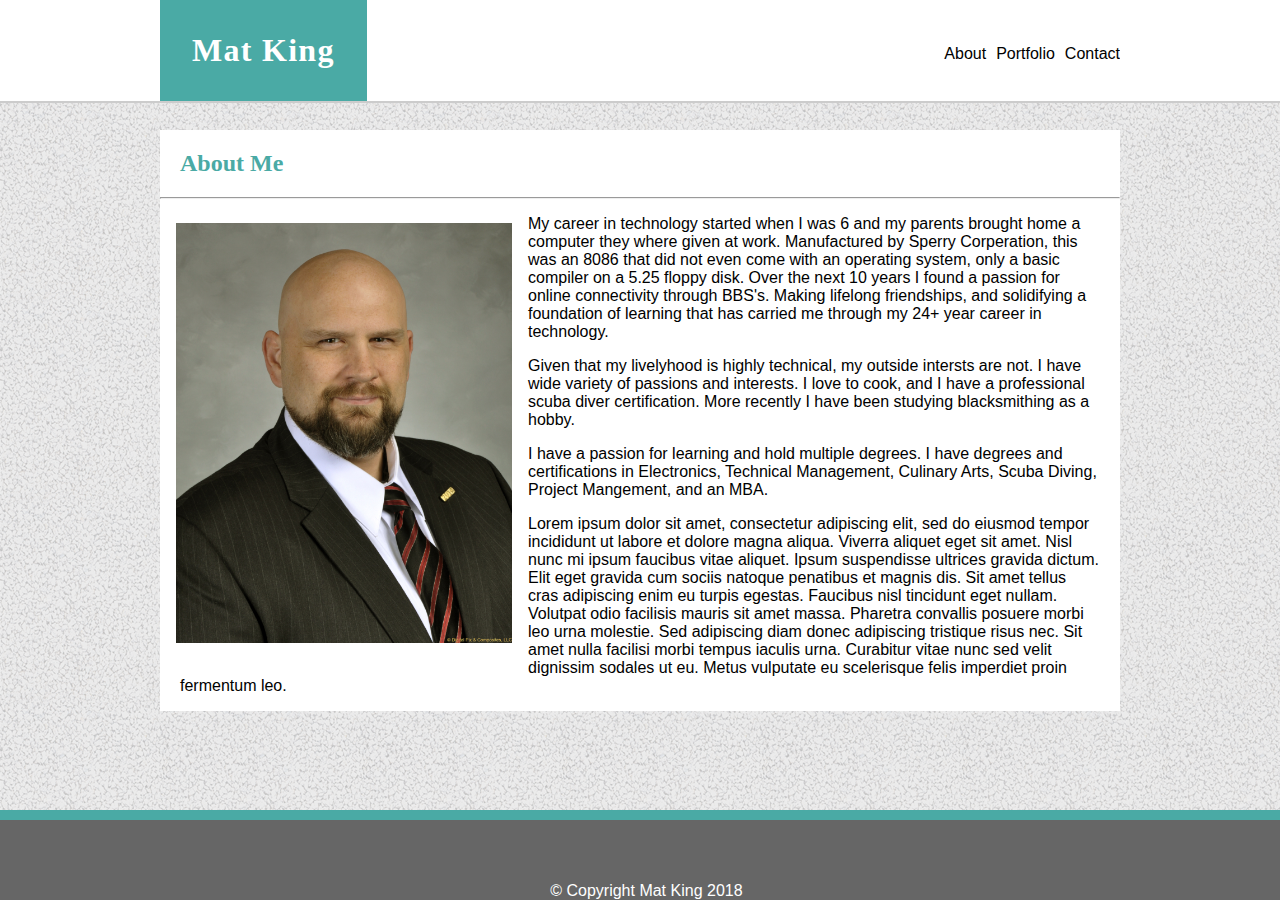
<file: index.html>
<!DOCTYPE html>
<html lang="en-us">

<head>
    <link rel="stylesheet" type="text/css" href="./assets/css/style.css">
    <meta charset="UTF-8">
    <meta name="viewport" 666666content="width=device-width, initial-scale=1">
    <title>My First Page</title>
</head>

<body> 
<header>
        <div class="innerBanner">
            <div class="nameBox">Mat King</div>
            <nav class="menuBox">
                <ul id="menu">
                    <li><a href="index.html">About</a></li>
                    <li><a href="portfolio.html">Portfolio</a></li>
                    <li><a href="contact.html">Contact</a></li>
                </ul>
            </nav>
        </div>

</header>
 
<section class="mainContainer">
    
    <div class="summary">
            <h2 class="greenText">About Me</h2>
            <hr>
            <div class="imageContainer">
                    <img src="./assets/images/profilepic.jpg" height="100%" width="100%">
            </div>
            <p>My career in technology started when I was 6 and my parents brought home a computer they where given at work.  Manufactured by <a href="https://en.wikipedia.org/wiki/Sperry_Corporation">Sperry Corperation</a>, this was an 8086 that did not even come with an operating system, only a basic compiler on a 5.25 floppy disk.  Over the next 10 years I found a passion for online connectivity through BBS's.  Making lifelong friendships, and solidifying a foundation of learning that has carried me through my 24+ year career in technology.</p>
            <p>Given that my livelyhood is highly technical, my outside intersts are not.  I have wide variety of passions and interests.  I love to cook, and I have a professional scuba diver certification. More recently I have been studying blacksmithing as a hobby.</p>
            <p>I have a passion for learning and hold multiple degrees.  I have degrees and certifications in Electronics, Technical Management, Culinary Arts, Scuba Diving, Project Mangement, and an MBA.</p>
            <p>Lorem ipsum dolor sit amet, consectetur adipiscing elit, sed do eiusmod tempor incididunt ut labore et dolore magna aliqua. Viverra aliquet eget sit amet. Nisl nunc mi ipsum faucibus vitae aliquet. Ipsum suspendisse ultrices gravida dictum. Elit eget gravida cum sociis natoque penatibus et magnis dis. Sit amet tellus cras adipiscing enim eu turpis egestas. Faucibus nisl tincidunt eget nullam. Volutpat odio facilisis mauris sit amet massa. Pharetra convallis posuere morbi leo urna molestie. Sed adipiscing diam donec adipiscing tristique risus nec. Sit amet nulla facilisi morbi tempus iaculis urna. Curabitur vitae nunc sed velit dignissim sodales ut eu. Metus vulputate eu scelerisque felis imperdiet proin fermentum leo.</p>
        </div>
    
</section>

<footer>
    <div class="footerContainer">
        <div id="footerText">
            &copy; Copyright Mat King 2018
        </div>
    </div>
</footer>

</body>
</html>
</file>
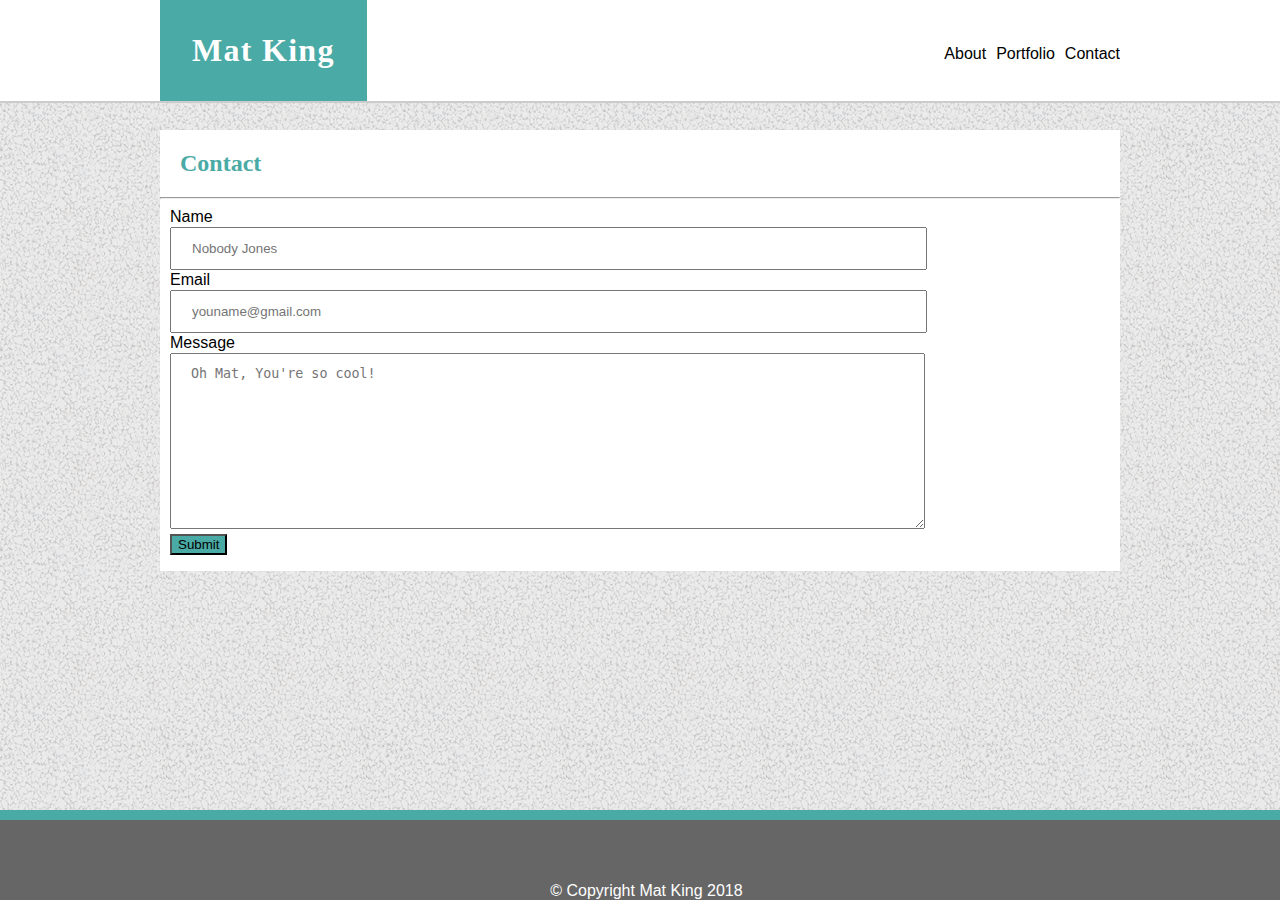
<file: contact.html>
<!DOCTYPE html>
<html lang="en-us">

<head>
    <link rel="stylesheet" type="text/css" href="./assets/css/style.css">
    <meta name="viewport" 666666content="width=device-width, initial-scale=1">
    <meta charset="UTF-8">
    <title>My First Page</title>
</head>

<body> 
<header>
        <div class="innerBanner">
            <div class="nameBox">Mat King</div>
            <nav class="menuBox">
                <ul id="menu">
                    <li><a href="index.html">About</a></li>
                    <li><a href="portfolio.html">Portfolio</a></li>
                    <li><a href="contact.html">Contact</a></li>
                </ul>
            </nav>
        </div>

</header>
 
<section class="mainContainer">
    <div class="contact">
        <h2 class="greenText">Contact</h2>
        <hr>
        <form action="#" class="contactForm">
            <label for="name">Name</label><br>
            <input type="text" name="name" id="name" class="ContactInput" placeholder="Nobody Jones"><br>
            <label for="email">Email</label><br>
            <input type="text" name="email" id="email" class="ContactInput"placeholder="youname@gmail.com"><br>
            <label for="name">Message</label><br>
            <textarea rows="10" cols="40" name="message" id="message" class="ContactInput" placeholder="Oh Mat, You're so cool!"></textarea><br>
            <input class="contactButton" type="submit" value="Submit">
        </form>
    </div> 
</section>

<footer>
    <div class="footerContainer">
        <div id="footerText">
            &copy; Copyright Mat King 2018
        </div>
    </div>
</footer>

</body>
</html>
</file>
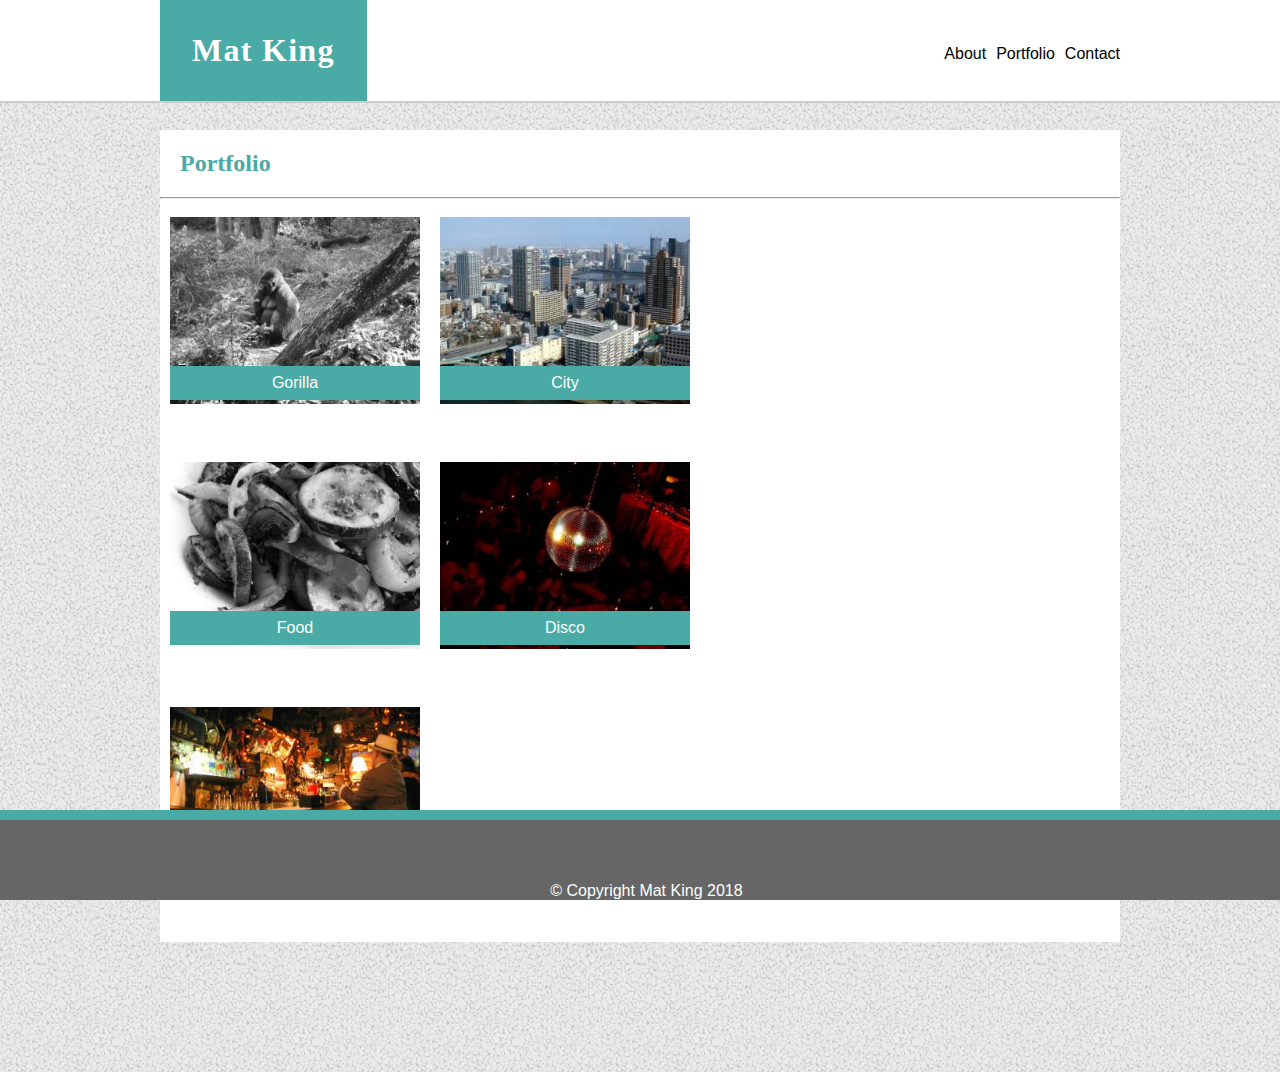
<file: portfolio.html>
<!DOCTYPE html>
<html lang="en-us">

<head>
    <link rel="stylesheet" type="text/css" href="./assets/css/style.css">
    <meta name="viewport" 666666content="width=device-width, initial-scale=1">
    <meta charset="UTF-8">
    <title>My First Page</title>
</head>

<body> 
<header>
        <div class="innerBanner">
            <div class="nameBox">Mat King</div>
            <nav class="menuBox">
                <ul id="menu">
                    <li><a href="index.html">About</a></li>
                    <li><a href="portfolio.html">Portfolio</a></li>
                    <li><a href="contact.html">Contact</a></li>
                </ul>
            </nav>
        </div>

</header>
 
<section class="mainContainer">
    <div class="portfolio">
        <h2 class="greenText">Portfolio</h2>
        <hr>
        <div id="porfolioContainer">
            <div class="portfolioBox">
                <img src="assets/images/animals-q-g-320-240-2.jpg" height="100%" width="100%">
                <div class="portfolioLabel">
                    <p>Gorilla</p>
                </div>
            </div>
            <div class="portfolioBox">
                    <img src="assets/images/city-q-c-320-240-5.jpg" height="100%" width="100%">
                    <div class="portfolioLabel">
                        <p>City</p>
                    </div>                  
            </div>
            <div class="portfolioBox">
                    <img src="assets/images/food-q-g-320-240-6.jpg" height="100%" width="100%">
                    <div class="portfolioLabel">
                        <p>Food</p>
                    </div>
            </div>
            <div class="portfolioBox">
                    <img src="assets/images/nightlife-q-c-320-240-2.jpg" height="100%" width="100%">
                    <div class="portfolioLabel">
                        <p>Disco</p>
                    </div>
            </div>
            <div class="portfolioBox">
                    <img src="assets/images/nightlife-q-c-320-240-7.jpg" height="100%" width="100%">
                    <div class="portfolioLabel">
                        <p>Bar</p>
                    </div>
            </div>
        </div>
    </div> 
</section>

<footer>
    <div class="footerContainer">
        <div id="footerText">
            &copy; Copyright Mat King 2018
        </div>
    </div>
</footer>

</body>
</html>
</file>
<file: assets/css/style.css>
p {
    padding-left: 20px;
    padding-right: 20px;
}

body {
    font-family: 'Arial', 'Helvetica Neue', Helvetica, sans-serif;
    background-image: url("../images/gravel.png");
}

h1, h2, h3, h4, h5, h6 {
	font-family: 'Georgia', Times, 'Times New Roman', serif;
}

.greenText {
    color: #4aaaa5;
    padding-left: 20px;
}

a {
    text-decoration: none;
    color: black;
}
a:hover {
    font-weight: bold;
}

ul {
    list-style-type: none;
    margin: 0;
    padding: 0;
    overflow: hidden;
}

li {
  float:left;
  margin-left:10px;
}
/* Header Styling. */
/* 
Pin Header to top, allow the height to be determined by the largest element (Name or Menu)
Enforce White back ground.
*/
header {
    position:fixed;
    width: 100%;
	height: auto;
	border-bottom: 2px solid #cccccc;
    background-color: #ffffff;
    margin-bottom: 2em;
    top: 0px;
    left: 0px;
}

/* Limit banner to match the main section */
header .innerBanner {
	width: 960px;
    margin: 0 auto;
}

/* Format Name Box */
.nameBox {
	font-family: 'Georgia', Times, 'Times New Roman', serif;
	font-weight: bold;
	font-size: 2em;
	letter-spacing: 0.04em;
	background-color: #4aaaa5;
	color: #ffffff;
    padding: 1em;
    float:left;
}

/* Position the menu container */
.menuBox {
     float:right;
}

/* Position Menu within container, and colour */
#menu {
    color: #777777;
    padding-top: 45px;
}

/*** Body Styling ***/

/* Main Container for all pagesIncludes large bottom margin to avoid content being hidden behind footer */
.mainContainer {
    width: 960px;
    overflow: auto;
    margin: 0 auto;
    margin-top: 130px;
    margin-bottom: 130px;
    background: white;
}

/** Styling for About me Page **/

/* Contain Image, float left, and a little padding to stand off a little from the text */
.imageContainer {
    width: 35%;
    float: left;
    padding: 1em;
}

/* Container to hold text. May be unesscary, but good for organization */
.summary {
    width: 100%;
}

/** Styling for Contact form **/

/* Typography for Form */
.contactForm {
    line-height: 1.25em;
    padding-left: 10px;
    padding-bottom: 1em;
}

/* Format input elements*/
.ContactInput {
    width: 75%;
    padding: 12px 20px;
}

/* format background of submit button */
.contactButton {
    background-color: #4aaaa5;
}

/* Styling for Portfolio Box */
.portfolioBox {
    width: 250px;
    height: auto;
    overflow:auto;
    float:left;
    margin: 10px;
}

.portfolioLabel {
    float:left;
    background-color: #4aaaa5;
    color: white;
    width:100%;
    position: relative;
    bottom: 42px;
    text-align: center;
    line-height: 10%;
}

#porfolioContainer {
    width: 75%;
    height:auto;
}

/** Footer Style **/
/* Fix Footer to bottom of browser window, */
.footerContainer {
    width: 100%;
    background: #666666;
    text-align: center;
    position: fixed;
    bottom: 0;
    left: 0;
    height: 80px;
    border-top: 10px solid #4aaaa5;
}

/* Text cented by having it take 33% of the room and starting 33% to the right. */
#footerText {
    color:white;
    position: absolute;
    bottom: 0px;
    width: 33%;
    right: 33%;
}
/* Media Query Section */
/* `980px`, `768px` and `640px` */

@media screen and (max-width: 980px) {

/* Limit banner to match the main section */
    header .innerBanner {
        width: 700px;
    }

    /*** Body Styling ***/

    /* Main Container for all pagesIncludes large bottom margin to avoid content being hidden behind footer */
    .mainContainer {
        width: 700px;
    }

    /** Styling for About me Page **/

    /* Contain Image, float left, and a little padding to stand off a little from the text */
    .imageContainer {
        width: 25%;
    }

    /* Container to hold text. May be unesscary, but good for organization */
    .summary {
        width: 100%;
    }

    /** Styling for Contact form **/

    /* Format input elements*/
    .ContactInput {
        width: 90%;
    }

    /* Styling for Portfolio Box */
    .portfolioBox {
        width: 200px;
    }
}
@media screen and (max-width: 768px) {
    /* Limit banner to match the main section */
    header .innerBanner {
        width: 550px;
    }
    .mainContainer {
        width: 550px;
    }
    .imageContainer {
        width: 90%;
        overflow:auto;
    }
    .portfolioBox {
        width: 100%;
    }    
    #porfolioContainer {
        width: 80%;
        margin: auto;
    }
}
@media screen and (max-width: 640px) {
    /* Limit banner to match the main section */
    header .innerBanner {
        width: 100%;
    }
    .nameBox {
        width: 100%;
        height: 10px;
        text-align: center;
        padding: 1em;
    }
    .menuBox {
        content: "";
        clear: both;
        display: table;
        width: 100%;
        background-color: #666666;
        color: white;
    }
    .menuBox a{
        color: white;
    }
    #menu {
        margin-left: 38%;
        padding-top: 0px;    
    }
    .mainContainer {
        width: 500px;
    }
    .imageContainer {
        width: 90%;
        overflow:auto;
    }
    .portfolioBox {
        width: 100%;
    }    
    #porfolioContainer {
        width: 80%;
        margin: auto;
    }
}
</file>
